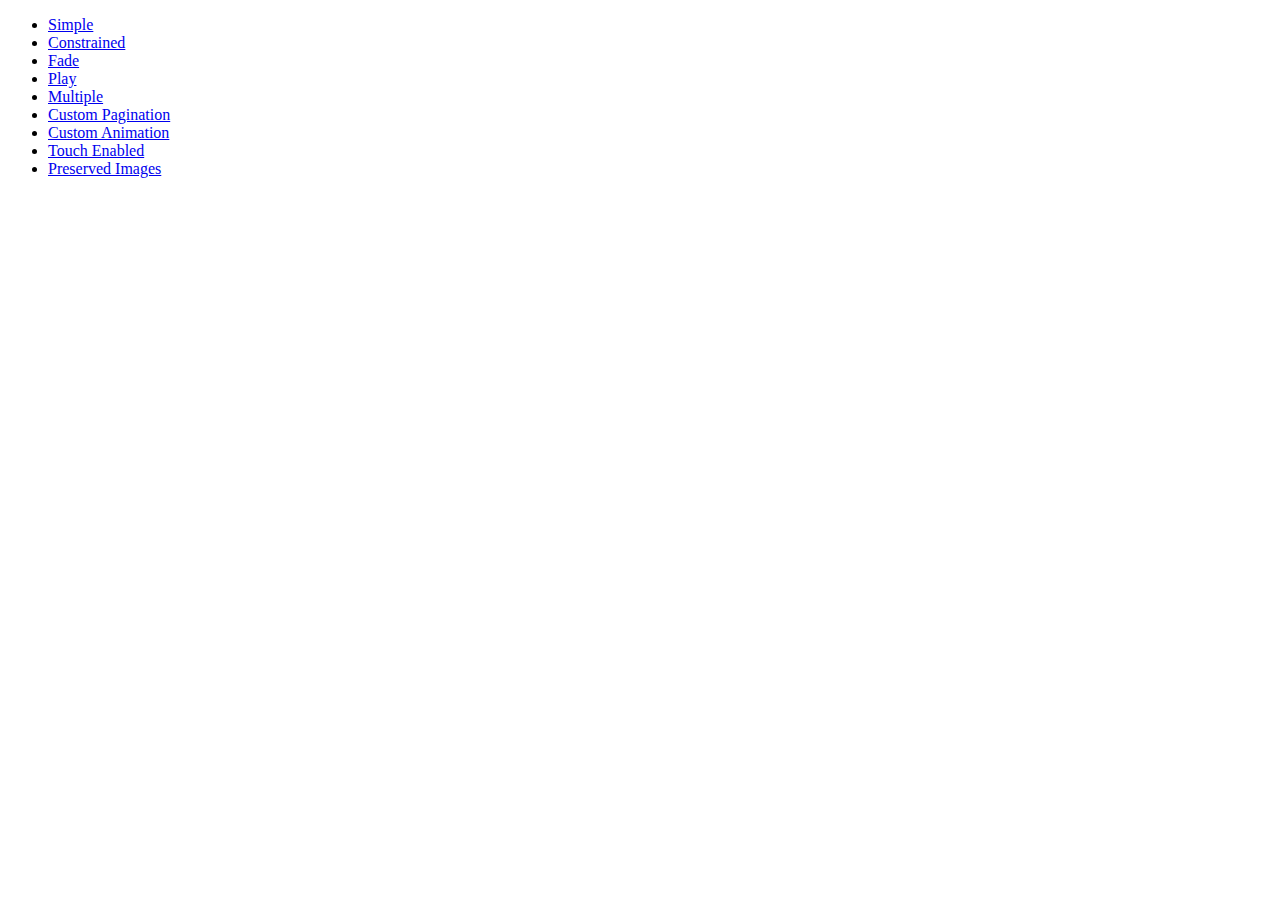
<file: superslides-0.6.2/examples/index.html>
<!DOCTYPE html>
<html>
<head>
  <meta charset="utf-8">
  <title>Superslides - A fullscreen slider for jQuery</title>
  <link rel="stylesheet" href="../dist/stylesheets/superslides.css">
</head>
<body>
  <ul>
    <li><a href="simple.html">Simple</a></li>
    <li><a href="constrained.html">Constrained</a></li>
    <li><a href="fade.html">Fade</a></li>
    <li><a href="play.html">Play</a></li>
    <li><a href="multiple.html">Multiple</a></li>
    <li><a href="custom-pagination.html">Custom Pagination</a></li>
    <li><a href="custom-fx.html">Custom Animation</a></li>
    <li><a href="touch.html">Touch Enabled</a></li>
    <li><a href="preserved-images.html">Preserved Images</a></li>
  </ul>
</body>
</html>
</file>
<file: superslides-0.6.2/dist/stylesheets/superslides.css>
#slides {
  position: relative;
}
#slides .slides-container {
  display: none;
}
#slides .scrollable {
  *zoom: 1;
  position: relative;
  top: 0;
  left: 0;
  overflow-y: auto;
  -webkit-overflow-scrolling: touch;
  height: 100%;
}
#slides .scrollable:after {
  content: "";
  display: table;
  clear: both;
}

.slides-navigation {
  margin: 0 auto;
  position: absolute;
  z-index: 3;
  top: 46%;
  width: 100%;
}
.slides-navigation a {
  position: absolute;
  display: block;
}
.slides-navigation a.prev {
  left: 0;
}
.slides-navigation a.next {
  right: 0;
}

.slides-pagination {
  position: absolute;
  z-index: 3;
  bottom: 0;
  text-align: center;
  width: 100%;
}
.slides-pagination a {
  border: 2px solid #222;
  border-radius: 15px;
  width: 10px;
  height: 10px;
  display: -moz-inline-stack;
  display: inline-block;
  vertical-align: middle;
  *vertical-align: auto;
  zoom: 1;
  *display: inline;
  background-image: url("[data-uri]");
  margin: 2px;
  overflow: hidden;
  text-indent: -100%;
}
.slides-pagination a.current {
  background: #222;
}
</file>
